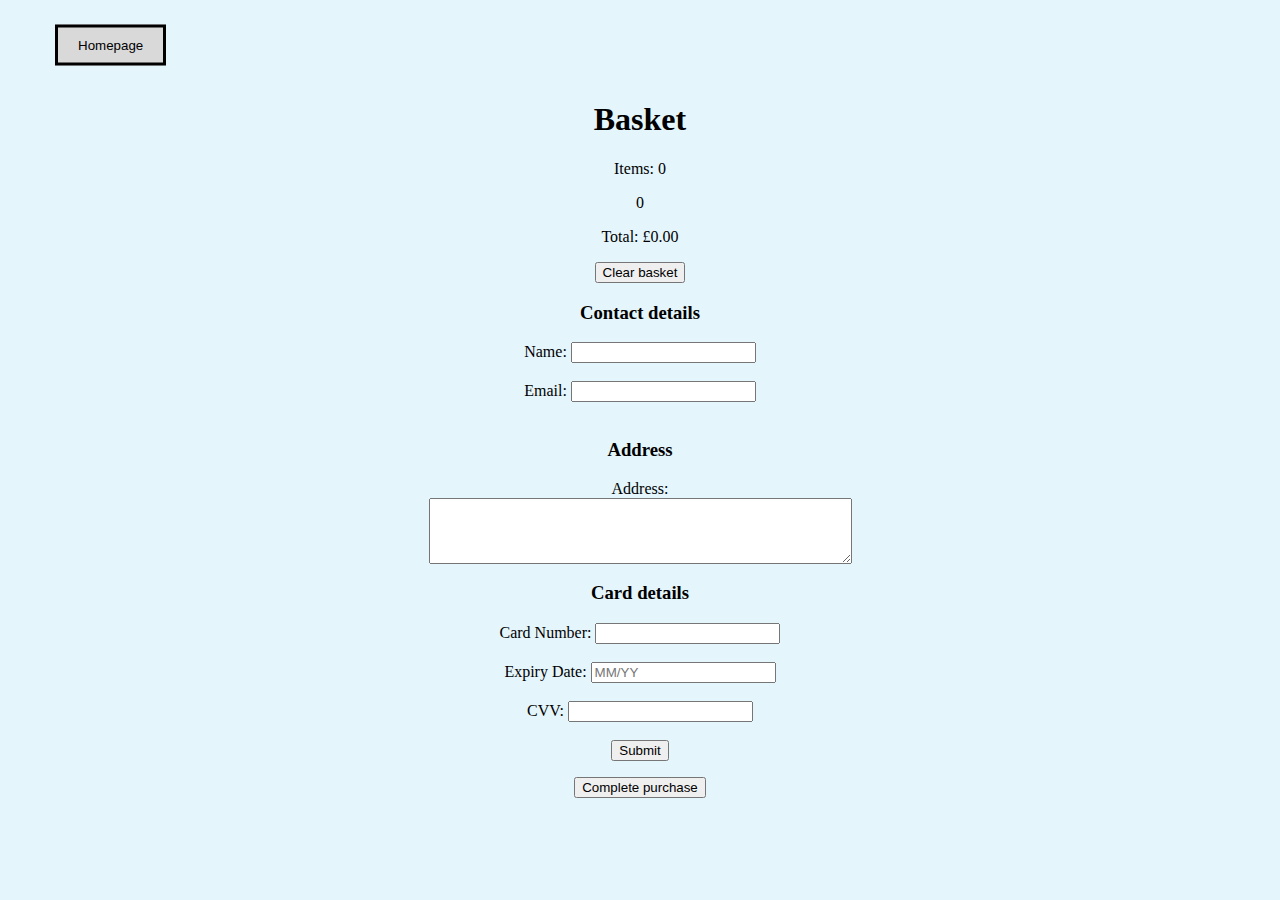
<file: purchasepage.html>
<html>
    <link rel="stylesheet" type="text/css" href="style.css">
    <script src="basket.js" defer></script>
    <script src="products.js" defer></script>
    <title>Checkout</title>
    <br><br><br><br>
<body>
    <a href="index.html"><button id="homebutton">Homepage</button></a>      
    <h1>Basket</h1>
    <div id="cart-container">
        <p>Items: <span id="cart-count">0</span></p>
        <p><span id="cart-items">0</span></p> 
        <p>Total: £<span id="cart-total">0.00</span></p>
    </div>
    <button id="clearBasketBtn">Clear basket</button>
    <h3>Contact details</h3>
    <form action="#" method="post">
        <label for="name">Name:</label>
        <input type="text" id="name" name="name" required><br><br>
        <label for="email">Email:</label>
        <input type="email" id="email" name="email" required><br><br>
    <h3>Address</h3>
        <label for="adress">Address:</label><br>
        <textarea id="adress" name="adress" rows="4" cols="50" required></textarea><br>
    <h3>Card details</h3>
        <label for="card-number">Card Number:</label>
        <input type="text" id="card-number" name="card-number" pattern="[0-9]{16}" maxlength="16" required><br><br>
    
        <label for="expiry-date">Expiry Date:</label>
        <input type="text" id="expiry-date" name="expiry-date" placeholder="MM/YY" pattern="(0[1-9]|1[0-2])\/[0-9]{2}" required><br><br>

        <label for="cvv">CVV:</label>
        <input type="text" id="cvv" name="cvv" pattern="[0-9]{3,4}" maxlength="4" required><br><br>

        <input type="submit" value="Submit">
    </form>
    <button>Complete purchase</button>
</body>  
</html>
</file>
<file: style.css>
body {
  background-color: hsl(196, 79%, 94%); 
  text-align: center; 
}
img {
  width: 500px; 
  height: 275px; 
}
.text {
  text-align: center; 
  margin-right: 50px; 
  margin-left: 50px; 
}
.buy-now-button {
  background-color: rgb(217, 217, 217); 
  color: black; 
  padding: 10px 20px; 
  border: 3px solid black; 
  cursor: pointer; 
  transition: background-color 0.2s ease
  } 
.buy-now-button:hover {
  background-color: rgb(130, 137, 145); 
  }
#homebutton {
background-color: rgb(217, 217, 217); 
color: black; 
padding: 10px 20px; 
border: 3px solid black; 
cursor: pointer; 
transition: background-color 0.2s ease;
text-align: left;

position: absolute;
left: 55;
top: 5%; 
transform: translateY(-50%);
} 
.fullscreen-image {
position: fixed;
top: 0;
left: 0;
width: 100%;
height: 100%;
object-fit: contain; 
background-color: rgba(0, 0, 0, 0.8); 
z-index: 1000; 
cursor: pointer; 
display: flex; 
justify-content: space-between; 
}
.fullscreen-image .previous-button,
.fullscreen-image .next-button {
color: white; 
font-size: 20px; 
padding: 10px 20px; 
cursor: pointer;
 }
.gallery-container {
  display: flex;
  justify-content: center;
  align-items: center;
  margin-bottom: 20px;
}
.image-container {
  width: 400px;
  height: 400px;
  position: relative;
  overflow: hidden;
  display: flex; /* Use flexbox */
  justify-content: center; /* Center content horizontally */
  align-items: center; 
  margin: 0 auto;             
}
img {
  position: absolute;
  left: 0;
  top: 0;
  opacity: 0;
  transition: opacity 0.5s ease-in-out;
  width: 100%;
  height: 100%;
  object-fit: cover;
}
.visible {
  opacity: 1;
 }
</file>
